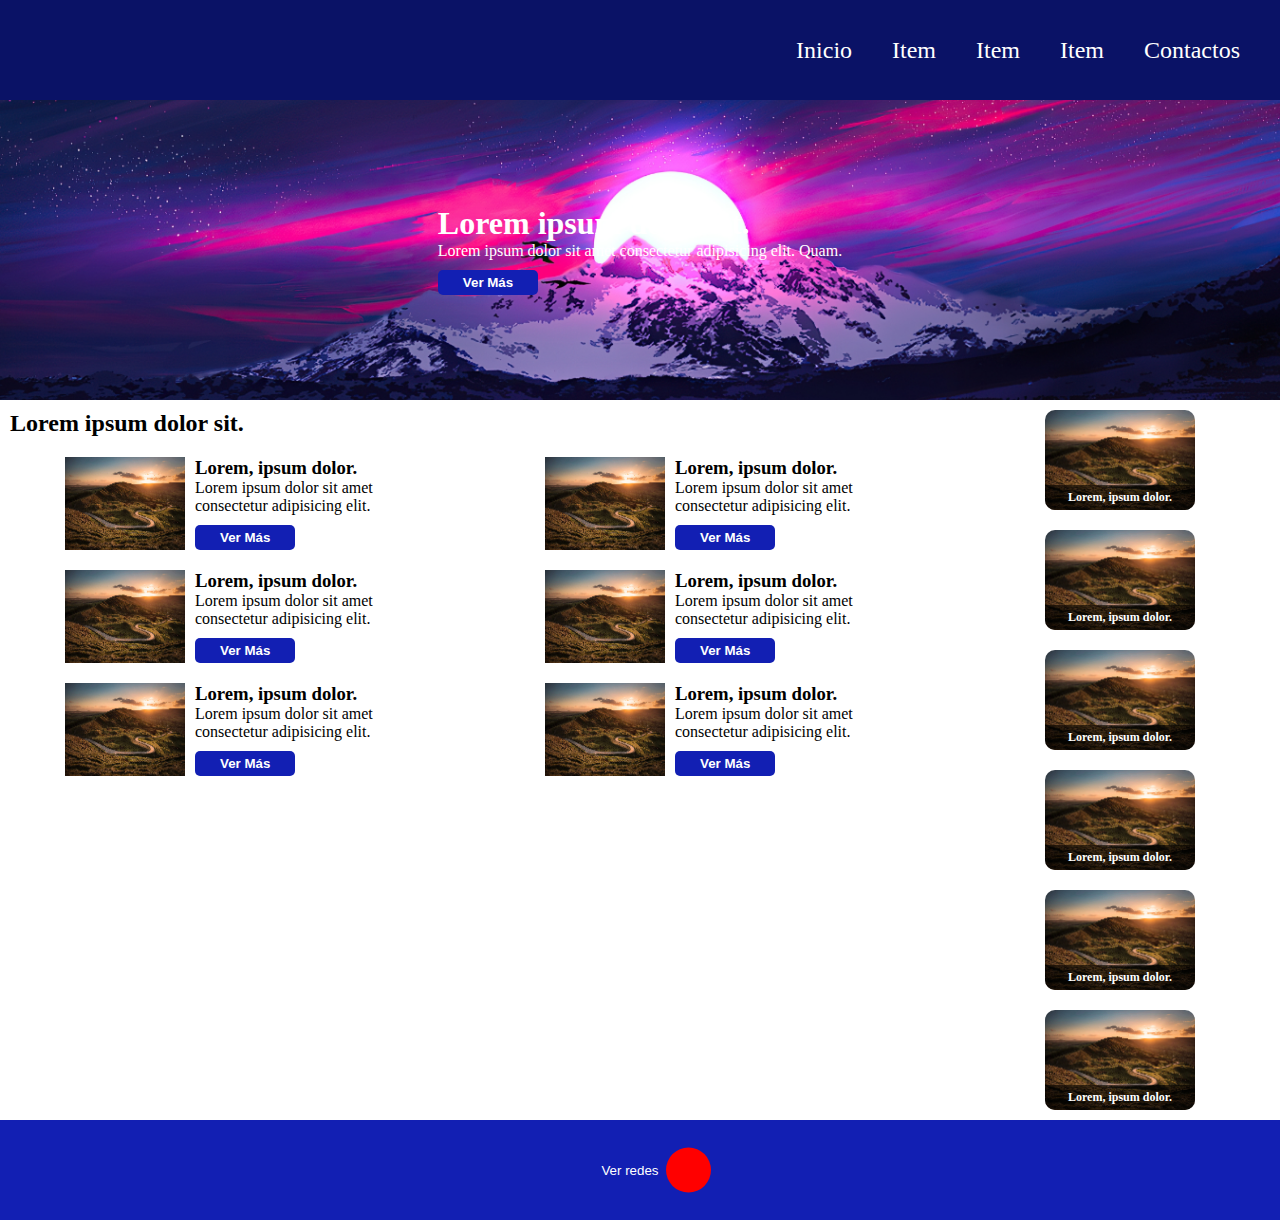
<file: index.html>
<!DOCTYPE html>
<html lang="en">
<head>
    <meta charset="UTF-8">
    <meta http-equiv="X-UA-Compatible" content="IE=edge">
    <meta name="viewport" content="width=device-width, initial-scale=1.0">
    <title>Document</title>
    <link rel="stylesheet" href="https://cdnjs.cloudflare.com/ajax/libs/font-awesome/6.2.1/css/all.min.css" integrity="sha512-MV7K8+y+gLIBoVD59lQIYicR65iaqukzvf/nwasF0nqhPay5w/9lJmVM2hMDcnK1OnMGCdVK+iQrJ7lzPJQd1w==" crossorigin="anonymous" referrerpolicy="no-referrer" />
    <link rel="stylesheet" href="./assets/css/style.css">
</head>
<body class="bodyConAside" >
    <div id="fondoInactividad" class="fondoInactividad">

    </div>
    <nav class="navegador">
        <i id="buttonMenu" class="buttonMenu">
            <div></div>
            <div></div>
            <div></div>
        </i>
        <ul id="menu">
            <li><a href="./index.html">Inicio</a></li>
            <li><a href="">Item</a></li>
            <li>
                <a id="buttonSubMenu">Item</a>
                <ul id="subMenu">
                    <li><a href="">subitem</a></li>
                    <li><a href="">subitem</a></li>
                    <li><a href="">subitem</a></li>
                </ul>
            </li>
            <li><a href="">Item</a></li>
            <li><a href="./pages/contactos.html">Contactos</a></li>
        </ul>
    </nav>
    <header class="encabezado">
        <div class="encabezado-info">
            <h1>Lorem ipsum dolor sit.</h1>
            <p>Lorem ipsum dolor sit amet consectetur adipisicing elit. Quam.</p>
            <button class="btn">Ver Más</button>
        </div>
    </header>
    <main>
        <h2 class="subtitulo">Lorem ipsum dolor sit.</h2>
        <section class="tarjetas">
            <div class="tarjeta">
                <img src="./assets/img/paisaje_tarjeta.jpg" alt="">
                <div class="tarjeta-info">
                    <h3>Lorem, ipsum dolor.</h3>
                    <p>Lorem ipsum dolor sit amet consectetur adipisicing elit.</p>
                    <button class="btn">Ver Más</button>
                </div>
            </div>
            <div class="tarjeta">
                <img src="./assets/img/paisaje_tarjeta.jpg" alt="">
                <div class="tarjeta-info">
                    <h3>Lorem, ipsum dolor.</h3>
                    <p>Lorem ipsum dolor sit amet consectetur adipisicing elit.</p>
                    <button class="btn">Ver Más</button>
                </div>
            </div>
            <div class="tarjeta">
                <img src="./assets/img/paisaje_tarjeta.jpg" alt="">
                <div class="tarjeta-info">
                    <h3>Lorem, ipsum dolor.</h3>
                    <p>Lorem ipsum dolor sit amet consectetur adipisicing elit.</p>
                    <button class="btn">Ver Más</button>
                </div>
            </div>
            <div class="tarjeta">
                <img src="./assets/img/paisaje_tarjeta.jpg" alt="">
                <div class="tarjeta-info">
                    <h3>Lorem, ipsum dolor.</h3>
                    <p>Lorem ipsum dolor sit amet consectetur adipisicing elit.</p>
                    <button class="btn">Ver Más</button>
                </div>
            </div>
            <div class="tarjeta">
                <img src="./assets/img/paisaje_tarjeta.jpg" alt="">
                <div class="tarjeta-info">
                    <h3>Lorem, ipsum dolor.</h3>
                    <p>Lorem ipsum dolor sit amet consectetur adipisicing elit.</p>
                    <button class="btn">Ver Más</button>
                </div>
            </div>
            <div class="tarjeta">
                <img src="./assets/img/paisaje_tarjeta.jpg" alt="">
                <div class="tarjeta-info">
                    <h3>Lorem, ipsum dolor.</h3>
                    <p>Lorem ipsum dolor sit amet consectetur adipisicing elit.</p>
                    <button class="btn">Ver Más</button>
                </div>
            </div>
        </section>
    </main>
    <aside>
        <section class="publicidades">
            <div class="publicidad">
                <img src="./assets/img/paisaje_tarjeta.jpg" alt="">
                <h4>Lorem, ipsum dolor.</h4>
            </div>
            <div class="publicidad">
                <img src="./assets/img/paisaje_tarjeta.jpg" alt="">
                <h4>Lorem, ipsum dolor.</h4>
            </div>
            <div class="publicidad">
                <img src="./assets/img/paisaje_tarjeta.jpg" alt="">
                <h4>Lorem, ipsum dolor.</h4>
            </div>
            <div class="publicidad">
                <img src="./assets/img/paisaje_tarjeta.jpg" alt="">
                <h4>Lorem, ipsum dolor.</h4>
            </div>
            <div class="publicidad">
                <img src="./assets/img/paisaje_tarjeta.jpg" alt="">
                <h4>Lorem, ipsum dolor.</h4>
            </div>
            <div class="publicidad">
                <img src="./assets/img/paisaje_tarjeta.jpg" alt="">
                <h4>Lorem, ipsum dolor.</h4>
            </div>
        </section>
    </aside>
    <footer>
        <Button class="btn2"> Ver redes <i class="fa-solid fa-arrow-right"></i></Button>
    </footer>
    <script src="./assets/js/main.js"></script>
</body>
</html>
</file>
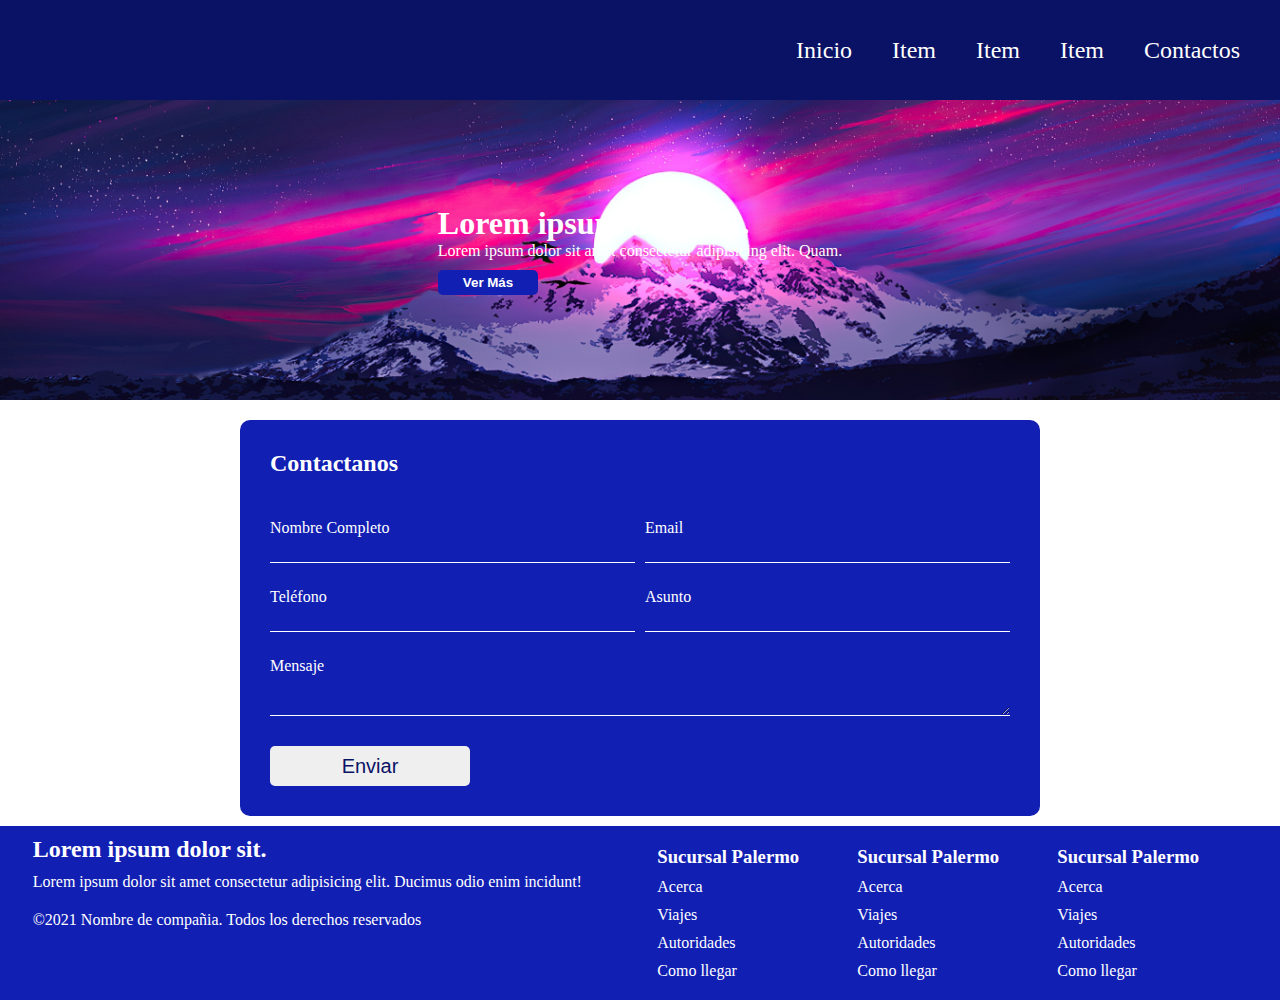
<file: pages/contactos.html>
<!DOCTYPE html>
<html lang="en">
<head>
    <meta charset="UTF-8">
    <meta http-equiv="X-UA-Compatible" content="IE=edge">
    <meta name="viewport" content="width=device-width, initial-scale=1.0">
    <title>Document</title>
    <link rel="stylesheet" href="https://cdnjs.cloudflare.com/ajax/libs/font-awesome/6.2.1/css/all.min.css" integrity="sha512-MV7K8+y+gLIBoVD59lQIYicR65iaqukzvf/nwasF0nqhPay5w/9lJmVM2hMDcnK1OnMGCdVK+iQrJ7lzPJQd1w==" crossorigin="anonymous" referrerpolicy="no-referrer" />
    <link rel="stylesheet" href="../assets/css/style.css">
</head>
<body class="bodySinAside">
    <nav class="navegador">
        <i class="fa-solid fa-bars"></i>
        <ul>
            <li><a href="../index.html">Inicio</a></li>
            <li><a href="">Item</a></li>
            <li>
                <a>Item</a>
                <ul>
                    <li><a href="">subitem</a></li>
                    <li><a href="">subitem</a></li>
                    <li><a href="">subitem</a></li>
                </ul>
            </li>
            <li><a href="">Item</a></li>
            <li><a href="./contactos.html">Contactos</a></li>
        </ul>
    </nav>
    <header class="encabezado">
        <div class="encabezado-info">
            <h1>Lorem ipsum dolor sit.</h1>
            <p>Lorem ipsum dolor sit amet consectetur adipisicing elit. Quam.</p>
            <button class="btn">Ver Más</button>
        </div>
    </header>
    <main>
        <form class="formulario" action="">
            <h2>Contactanos</h2>
            <label>
                Nombre Completo
                <input type="text" name="nomApell" required>
            </label>
            <label>
                Email
                <input type="email" name="email" required>
            </label>
            <label>
                Teléfono
                <input type="tel" name="tel" required>
            </label>
            <label>
                Asunto
                <input type="text" name="asunto" required>
            </label>
            <label>
                Mensaje
                <textarea name="mensaje"></textarea>
            </label>
            <button type="submit">Enviar</button>

        </form>
    </main>
    <footer>
        <div class="compania">
            <h2>Lorem ipsum dolor sit.</h2>
            <p>Lorem ipsum dolor sit amet consectetur adipisicing elit. Ducimus odio enim incidunt!</p>
            <div>
                <i class="fa-brands fa-facebook"></i>
                <i class="fa-brands fa-square-instagram"></i>
                <i class="fa-brands fa-tiktok"></i>
            </div>
            <p>©2021 Nombre de compañia. Todos los derechos reservados</p>
        </div>
        <div class="sucursales">
            <div class="sucursal">
                <h3>Sucursal Palermo</h3>
                <ul>
                    <li><a href=""><i class="fa-solid fa-circle-info"></i> Acerca</a></li>
                    <li><a href=""><i class="fa-solid fa-plane"></i> Viajes</a></li>
                    <li><a href=""><i class="fa-sharp fa-solid fa-handshake"></i> Autoridades</a></li>
                    <li><a href=""><i class="fa-solid fa-map-location"></i> Como llegar</a></li>
                </ul>
            </div>
            <div class="sucursal">
                <h3>Sucursal Palermo</h3>
                <ul>
                    <li><a href=""><i class="fa-solid fa-circle-info"></i> Acerca</a></li>
                    <li><a href=""><i class="fa-solid fa-plane"></i> Viajes</a></li>
                    <li><a href=""><i class="fa-sharp fa-solid fa-handshake"></i> Autoridades</a></li>
                    <li><a href=""><i class="fa-solid fa-map-location"></i> Como llegar</a></li>
                </ul>
            </div>
            <div class="sucursal">
                <h3>Sucursal Palermo</h3>
                <ul>
                    <li><a href=""><i class="fa-solid fa-circle-info"></i> Acerca</a></li>
                    <li><a href=""><i class="fa-solid fa-plane"></i> Viajes</a></li>
                    <li><a href=""><i class="fa-sharp fa-solid fa-handshake"></i> Autoridades</a></li>
                    <li><a href=""><i class="fa-solid fa-map-location"></i> Como llegar</a></li>
                </ul>
            </div>
        </div>

    </footer>
</body>
</html>
</file>
<file: assets/css/style.css>
*{
    margin: 0;
    padding: 0;
    box-sizing: border-box;
}
@font-face {
    font-family: fontAwesome ;
    src: url(../fonts/fa-solid-900.ttf);
}
.bodyConAside{
    display: grid;
    grid-template-columns: repeat(4,1fr);
    grid-template-rows: 100px 300px 1fr 100px;
    grid-template-areas: "nav    nav    nav    nav"
                         "header header header header"
                         "main   main   main   aside"
                         "footer footer footer footer";
}
@media(max-width:576px){
    .bodyConAside{

        grid-template-rows: 70px 200px auto auto auto;
        grid-template-areas: "nav    nav    nav    nav"
                             "header header header header"
                             "main   main   main   main"
                             "aside aside   aside  aside"
                             "footer footer footer footer";
    }
}

.bodySinAside{
    display: grid;
    grid-template-columns: repeat(4,1fr);
    grid-template-rows: 100px 300px 1fr auto;
    grid-template-areas: "nav    nav    nav    nav"
                         "header header header header"
                         "main   main   main   main"
                         "footer footer footer footer";
}
.navegador{
    grid-area: nav;
    background-color:#0a1266 ;
    padding: 20px;
    position: relative;
    z-index: 2;
    display: flex;
    align-items: center;
    justify-content: end;
}
.buttonMenu{
    width: 30px;
    height: 25px;
    position: relative;
    display: none;
}
.buttonMenu > div {
    display: block;
    width: 30px;
    height: 0;
    border: 2px solid;
    border-radius: 5px;
    position: absolute;
    background-color: white;
}
.buttonMenu > div:nth-child(1){
    top: 0; 
}
.buttonMenu > div:nth-child(2) {
    transform: translate(0,-50%);
    top: 50%;   
}
.buttonMenu > div:nth-child(3){
    bottom: 0px;  
}
.cruz1{
    animation: cruz1 forwards .5s;
}
.cruz3{
    animation: cruz3 forwards .5s;
}
.opacidad{
    animation: opacidad forwards .5s;
}
.cruz1Invertida{
    animation: cruz1 forwards .5s reverse;
}
.cruz3Invertida{
    animation: cruz3 forwards .5s reverse;
}
.opacidadInvertida{
    animation: opacidad forwards .5s reverse ;
}
@keyframes cruz1 {
    0%{transform: rotateZ(0deg)}
    100%{transform: rotateZ(45deg);top: 10px}
}
@keyframes opacidad {
    0%{opacity: 100}
    100%{opacity: 0}
}
@keyframes cruz3 {
    0%{transform: rotateZ(0deg)}
    100%{transform: rotateZ(-45deg);top:10px;}
}
.navegador > ul {
    list-style-type: none;
    display: flex;
    justify-content: end;
}

.navegador > ul > li{
    position: relative;
    
}

.verSubItems{
    max-height: 300px;
}

.navegador  ul  li  a {
    display: block;
    padding: 20px;
    text-decoration: none;
    color: white;
    font-size: 24px;
}

.navegador > ul > li > ul {
    max-height: 0px;
    overflow-y: hidden;
    position: absolute;
    z-index: 2;
    list-style-type: none;
    background-color: #0a1266;
    left: -10px;
    transition: 0.5s;
    
}
.navegador > ul >li > ul > li > a {
 font-size: 20px;
    
}
@media(max-width:576px){
    .navegador{
        justify-content: start;
    }
    .navegador i{

        position: absolute;
        z-index: 2;
        display: block;
        color: white;
        font-size: 36px;
    }
    .navegador > ul >li > ul {
        position: static;
        left: 0;
        
    }
    .navegador > ul > li{
        width: 150px;
        text-align: center;
        
    }
    .navegador > ul{
        position: fixed;
        overflow-y: scroll;
        z-index: 1;
        top: 0;
        left: -350px;
        flex-direction: column;
        justify-content: start;
        align-items: center;
        padding-top: 70px;
        background-color: #0a1266;
        width: 250px;
        height: 100vh;
        transition: 0.2s;
    }
    .fondoInactividad{
        width: 100vw;
        height: 100vh;
        display: none;
        background-color: rgba(0, 0, 0, 0.719);
        position: fixed;
        z-index: 1;
    }

}
.encabezado{
    background-image: url(../img/piasaje.png);
    background-size: cover;
    grid-area: header;
    display: flex;
    justify-content: center;
    align-items: center;

}

.encabezado-info {
    color: white;
}

main{
    grid-area: main;
}
.btn{
    margin-top: 10px;
    padding: 5px 25px;
    background-color: #121fb3 ;
    border: none;
    color: white;
    border-radius: 5px;
    font-weight: bold;
}
.subtitulo {
    margin: 10px;
}
.tarjetas{
    display: flex;
    flex-wrap: wrap;
    justify-content: space-around;
}
.tarjeta{
    display: flex;
    width: 350px;
    gap: 10px;
    margin: 10px;
}
.tarjeta img {
    width: 120px;
}

aside{
    grid-area: aside;
}
.publicidades{
    display: flex;
    flex-wrap: wrap;
    justify-content: space-around;
}
.publicidad {
    width: 150px;
    height: 100px;
    position: relative;
    border-radius: 10px;
    overflow: hidden;
    margin: 10px;
}
.publicidad h4{
    width: 100%;
    position: absolute;
    bottom: 0;
    text-align: center;
    font-size: 12px;
    padding: 5px;
    background-color: rgba(0, 0, 0, 0.582);
    color: white;
}

.publicidad img {
    width: 100%;
    height: 100%;
    object-fit: cover;
}
footer{
    grid-area: footer;
    background-color: #121fb3;
}

.formulario{
    background-color:#121fb3 ;
    max-width: 800px;
    margin: 20px auto ;
    border-radius: 10px;
    color: white;
    padding: 30px;
    margin-bottom: 10px;
    gap: 10px;
    display: grid;
    grid-template-columns: 1fr 1fr;
    grid-template-rows: 1fr 1fr 1fr 1fr 60px;
    grid-template-areas:  " titulo    titulo"
                          "nomApell  email"
                          "tel       asunto"
                          "mensaje   mensaje"
                          "button    button";
}
@media(max-width:800px){
    .formulario{
        width: 100vw;
        margin: 20px 0px;
        border-radius: 0px;
        grid-template-columns: 1fr ;
        grid-template-rows: 1fr 1fr 1fr 1fr 1fr 1fr 60px;
        grid-template-areas:  "titulo"
                              "nomApell"
                              "email"
                              "tel"
                              "asunto"
                              "mensaje"
                              "button ";
    }
}

.formulario h2{
    grid-area: titulo;
}

.formulario label:nth-child(2){
    grid-area: nomApell;
}

.formulario label:nth-child(3){
    grid-area: email;
}

.formulario label:nth-child(4){
    grid-area: tel;
}
.formulario label:nth-child(5){
    grid-area:asunto;
}
.formulario label:nth-child(6){
    grid-area:mensaje;
}
.formulario button:nth-child(7){
    grid-area:button;
    width: 200px;
    border-radius: 5px;
    border: none;
    font-size: 20px;
    color: #0a1266;
    margin-top: 20px;
}


.formulario label {
    display: flex;
    flex-direction: column;

}

.formulario label input , .formulario label textarea {
    background-color:transparent;
    border: 0;
    border-bottom: 1px solid white;
    margin-top: 10px;
    outline: none;
    color: white;
}

.btn2{
    background-color: transparent;
    border: none;
    color: white;
    padding: 12px 18px;
    position: relative;
    z-index: 1;
    margin: 10px;
}
.btn2 > i {
    margin-left: 20px;
}

.btn2::before{
    content: "";
    width: 45px;
    height: 45px;
    border-radius: 50px;
    background-color: red;
    position: absolute;
    z-index: -1;
    left: 83px;
    transform: translate(0,-50%);
    top: 50%;
    transition: width 0.25s ,left 0.25s 0.25s;

}

.btn2:hover::before{
    left: 0;
    width: 100%;
    transition: left 0.25s , width 0.25s 0.25s;
    


}

footer{
    color: white;
    display: flex;
    flex-wrap: wrap;
    justify-content: space-around;

}

footer .compania{
    display: flex;
    flex-direction: column;
    gap: 10px;
    padding: 10px;
    
}

footer > .sucursales > .sucursal{
    width: 200px;
    padding: 10px;
}

footer > .sucursales {
    display: flex;
    padding: 10px;

}
footer > .sucursales > .sucursal h3{
    margin-bottom: 10px;
}
footer > .sucursales > .sucursal >ul{
    display: flex;
    flex-direction: column;
    gap: 10px;
    list-style-type: none;
}

footer > .sucursales > .sucursal > ul > li> a{
    color: inherit;
    text-decoration: none;
}
@media(max-width:630px){
    footer > .sucursales {
       flex-wrap: wrap;
        padding: 10px;
    
    }
}
</file>
